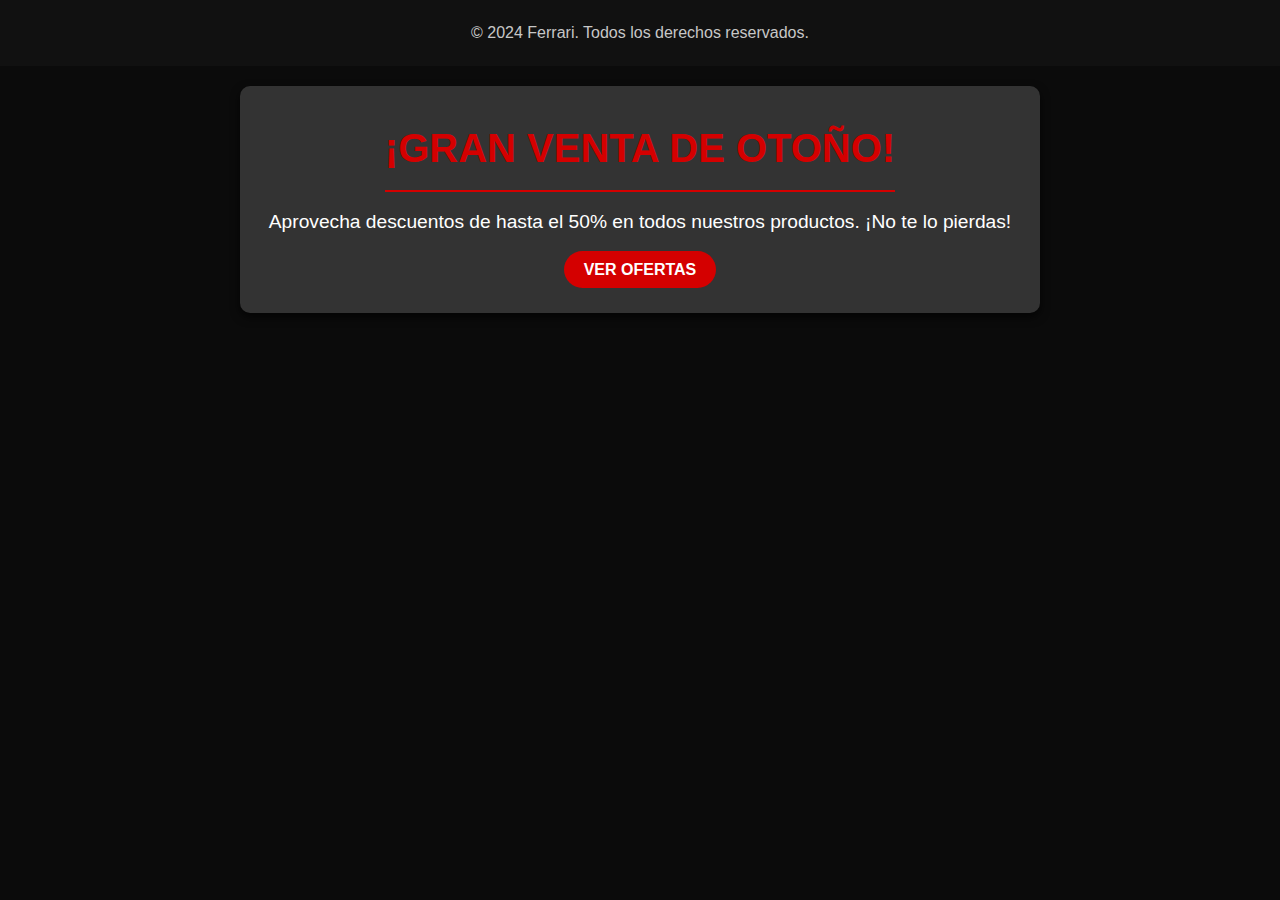
<file: anuncio.html>
<!DOCTYPE html>
<html lang="es">
<head>
    <meta charset="UTF-8">
    <meta name="viewport" content="width=device-width, initial-scale=1.0">
    <title>Ferrari - Velocidad y Exclusividad</title>
    <link rel="stylesheet" href="ferrari.css">
</head>
<body>
    <!-- Contenido existente de la página -->

    <footer>
        <p>&copy; 2024 Ferrari. Todos los derechos reservados.</p>
    </footer>

    <!-- Anuncio -->
    <section id="anuncio" class="anuncio-seccion">
        <div class="anuncio-contenido">
            <h2>¡Gran Venta de Otoño!</h2>
            <p>Aprovecha descuentos de hasta el 50% en todos nuestros productos. ¡No te lo pierdas!</p>
            <a href="ofertas.html" class="boton-anuncio">Ver Ofertas</a>
        </div>
    </section>

</body>
</html>
</file>
<file: ferrari.css>
* {
    margin: 0;
    padding: 0;
    box-sizing: border-box;
}

/* Cuerpo */
body {
    font-family: 'Montserrat', sans-serif;
    background-color: #0b0b0b; /* Fondo oscuro */
    color: #f5f5f5; /* Texto claro */
    line-height: 1.6;
    scroll-behavior: smooth;
}

/* Enlaces */
a {
    text-decoration: none;
    color: #d40000; /* Rojo Ferrari */
    transition: color 0.3s ease, transform 0.3s ease;
}

a:hover {
    color: #ff3333; /* Rojo más claro al pasar el mouse */
    transform: scale(1.05);
}

/* Encabezado */
header {
    background: linear-gradient(to right, #000, #444);
    padding: 20px 50px;
    display: flex;
    justify-content: space-between;
    align-items: center;
    position: fixed;
    width: 100%;
    top: 0;
    z-index: 1000;
    box-shadow: 0 4px 12px rgba(0, 0, 0, 0.5);
}

header .logo img {
    max-width: 120px; /* Aumentar tamaño del logo */
}

header h1 {
    font-size: 2.5em;
    color: #d40000; /* Rojo Ferrari */
    text-transform: uppercase;
    letter-spacing: 2px;
    text-shadow: 0px 2px 8px rgba(0, 0, 0, 0.5);
}

/* Header específico para historia */
.header-historia {
    padding: 10px 30px; /* Reducir el padding */
}

.header-historia h1 {
    font-size: 2em; /* Reducir el tamaño del texto */
    margin: 0; /* Eliminar márgenes */
}

/* Menú de Navegación */
nav {
    margin-top: 90px;
    background-color: #111; /* Fondo del menú */
    padding: 15px 0;
}

nav ul {
    list-style: none;
    display: flex;
    justify-content: center;
}

nav ul li {
    margin: 0 20px;
}

nav ul li a {
    color: #fff;
    font-size: 1.2em;
    font-weight: bold;
    text-transform: uppercase;
}

/* Sección General */
section {
    padding: 80px 20px;
    text-align: center;
}

/* Títulos de Sección */
section h2 {
    font-size: 2.5em;
    color: #d40000; /* Rojo Ferrari */
    text-transform: uppercase;
    margin-bottom: 20px;
    border-bottom: 2px solid #d40000; /* Subrayado */
    display: inline-block; /* Alineación */
    padding-bottom: 10px; /* Espacio debajo */
}

/* Sección "Sobre nosotros" */
#sobre-nosotros {
    background: url('imagenes/fondo_ferrari.jpg') no-repeat center center/cover;
    color: #fff;
    padding: 120px 20px;
}

#sobre-nosotros p {
    max-width: 800px;
    margin: 20px auto;
    font-size: 1.3em;
    color: #ddd;
}

#sobre-nosotros img {
    max-width: 100%;
    margin-top: 30px;
    border-radius: 15px;
    box-shadow: 0px 15px 30px rgba(0, 0, 0, 0.7);
    transition: transform 0.3s ease;
}

#sobre-nosotros img:hover {
    transform: scale(1.05);
}

/* Sección "Modelos" */
#modelos {
    background-color: #222;
    padding: 100px 20px;
}

#modelos h2 {
    color: #d40000;
    margin-bottom: 5px;
	width: 100% ;
    font-size: 5.5em;
    text-shadow: 0px 5px 15px rgba(255, 51, 0, 0.6);
}

.modelo {
    display: inline-block;
    width: calc(33.33% - 40px); /* Espaciado entre columnas */
    margin: 20px; /* Espacio entre los modelos */
    background-color: #333;
    border-radius: 15px;
    overflow: hidden;
    box-shadow: 0px 15px 30px rgba(0, 0, 0, 0.5);
    transition: transform 0.3s ease, box-shadow 0.3s ease;
}

.modelo img {
    max-width: 100%;
    display: block;
    border-bottom: 4px solid #d40000;
}

.modelo:hover {
    transform: translateY(-10px);
    box-shadow: 0px 20px 40px rgba(0, 0, 0, 0.8);
}

.modelo h3 {
    font-size: 1.5em;
    margin: 20px 0;
    color: #fff;
    font-weight: bold;
}

.modelo p {
    font-size: 1.2em;
    color: #ccc;
    padding: 0 20px;
}

/* Sección "Tecnología" */
#tecnologia {
    background-color: #111;
    padding: 100px 20px;
}

#tecnologia p {
    max-width: 800px;
    margin: 0 auto;
    font-size: 1.2em;
    line-height: 1.8;
    color: #ddd;
}

#tecnologia ul {
    list-style-type: none;
    padding: 0;
    margin: 20px 0;
}

#tecnologia ul li {
    background-color: #222;
    padding: 10px;
    margin-bottom: 10px;
    border-radius: 5px;
    color: #fff;
    font-size: 1.2em;
    text-align: left;
    transition: background-color 0.3s ease;
}

#tecnologia ul li:hover {
    background-color: #d40000;
}

/* Sección "Contacto" */
#contacto {
    background-color: #222;
    padding: 100px 20px;
}

#contacto h2 {
    color: #d40000;
    margin-bottom: 40px;
    font-size: 2.5em;
}

#contacto p {
    font-size: 1.2em;
    color: #ddd;
}

#contacto a {
    display: inline-block;
    background-color: #d40000;
    color: #fff;
    padding: 10px 20px;
    border-radius: 50px;
    font-weight: bold;
    text-transform: uppercase;
    margin-top: 20px;
    transition: background-color 0.3s ease;
}

#contacto a:hover {
    background-color: #ff3300;
}

/* Footer */
footer {
    background-color: #111;
    text-align: center;
    padding: 20px 0;
    color: #c7c7c7;
}

/* Animaciones */
@keyframes slideIn {
    from {
        opacity: 0;
        transform: translateY(50px);
    }
    to {
        opacity: 1;
        transform: translateY(0);
    }
}

section {
    animation: slideIn 1s ease-out;
}

/* Estilo del Formulario */
form {
    background-color: #222;
    padding: 20px;
    border-radius: 10px;
    box-shadow: 0 4px 10px rgba(0, 0, 0, 0.5);
    max-width: 500px;
    margin: 20px auto;
    color: #fff;
}

form div {
    margin-bottom: 15px;
}

form label {
    display: block;
    margin-bottom: 5px;
}

form input[type="text"],
form input[type="email"],
form input[type="tel"] {
    width: 100%;
    padding: 10px;
    border: 1px solid #d40000;
    border-radius: 5px;
    background-color: #333;
    color: #fff;
}

form input[type="submit"] {
    background-color: #d40000;
    color: #fff;
    padding: 10px 20px;
    border: none;
    border-radius: 5px;
    cursor: pointer;
    transition: background-color 0.3s ease;
}

form input[type="submit"]:hover {
    background-color: #ff3333;
}
/* Estilo del Formulario de Contacto */
#contacto {
    padding: 50px 20px;
    background-color: #222;
    color: #ddd;
}

#contacto h2 {
    color: #d40000;
    margin-bottom: 50px;
    font-size: 2.5em;
}

form {
    background-color: #333;
    padding: 20px;
    border-radius: 10px;
    max-width: 500px;
    margin: 0 auto;
}

form div {
    margin-bottom: 15px;
}

form label {
    display: block;
    margin-bottom: 5px;
}

form input[type="text"],
form input[type="email"],
form input[type="tel"],
form textarea {
    width: 100%;
    padding: 10px;
    border: 1px solid #d40000;
    border-radius: 5px;
    background-color: #444;
    color: #fff;
}

form input[type="submit"] {
    background-color: #d40000;
    color: #fff;
    padding: 10px 20px;
    border: none;
    border-radius: 5px;
    cursor: pointer;
    transition: background-color 0.3s ease;
}

form input[type="submit"]:hover {
    background-color: #ff3333;
}
/* Encabezado */
header {
    background: linear-gradient(to right, #000, #444);
    padding: 10px 20px; /* Reducir el padding */
    display: flex;
    justify-content: space-between;
    align-items: center;
    position: fixed;
    width: 100%;
    top: 0;
    z-index: 1000;
    box-shadow: 0 4px 12px rgba(0, 0, 0, 0.5);
}

header .logo img {
    max-width: 100px; /* Reducir el tamaño del logo */
}

header h1 {
    font-size: 1.8em; /* Reducir tamaño del texto */
    color: #d40000; /* Rojo Ferrari */
    text-transform: uppercase;
    letter-spacing: 1px; /* Reducir el espaciado */
    text-shadow: 0px 1px 4px rgba(0, 0, 0, 0.5);
}
/* Sección Modelo */
.modelo-seccion {
    padding: 40px 20px;
    background-color: #222;
    color: #fff;
    text-align: center;
}

.modelo-header {
    margin-bottom: 30px;
}

.modelo-imagen {
    max-width: 100%;
    border-radius: 15px;
    box-shadow: 0 4px 10px rgba(0, 0, 0, 0.7);
}

.descripcion {
    font-size: 1.2em;
    color: #ddd;
    margin-bottom: 40px;
}

/* Características y especificaciones */
.caracteristicas {
    display: flex;
    justify-content: space-around;
    flex-wrap: wrap;
}

.recuadro {
    background-color: #333;
    padding: 20px;
    border-radius: 10px;
    margin: 10px;
    width: 300px;
    box-shadow: 0 4px 10px rgba(0, 0, 0, 0.7);
    transition: transform 0.3s;
}

.recuadro:hover {
    transform: translateY(-5px);
}

.recuadro h3 {
    color: #d40000; /* Rojo Ferrari */
    margin-bottom: 15px;
}

.recuadro ul {
    list-style: none;
    padding: 0;
}

.recuadro li {
    font-size: 1em;
    color: #ddd;
    margin-bottom: 8px;
}
/* Sección Modelo */
.modelo-seccion {
    padding: 40px 20px;
    background-color: #222;
    color: #fff;
    text-align: center;
}

.modelo-header {
    margin-bottom: 30px;
}

.modelo-imagen {
    max-width: 100%;
    border-radius: 15px;
    box-shadow: 0 4px 10px rgba(0, 0, 0, 0.7);
}

.descripcion {
    font-size: 1.2em;
    color: #ddd;
    margin-bottom: 40px;
}

/* Características y especificaciones */
.caracteristicas {
    display: flex;
    justify-content: space-around;
    flex-wrap: wrap;
}

.recuadro {
    background-color: #333;
    padding: 20px;
    border-radius: 10px;
    margin: 10px;
    width: 300px;
    box-shadow: 0 4px 10px rgba(0, 0, 0, 0.7);
    transition: transform 0.3s;
}

.recuadro:hover {
    transform: translateY(-5px);
}

.recuadro h3 {
    color: #d40000; /* Rojo Ferrari */
    margin-bottom: 15px;
}

.recuadro ul {
    list-style: none;
    padding: 0;
}

.recuadro li {
    font-size: 1em;
    color: #ddd;
    margin-bottom: 8px;
}
/* Sección Modelo */
.modelo-seccion {
    padding: 40px 20px;
    background-color: #222;
    color: #fff;
    text-align: center;
}

.modelo-header {
    margin-bottom: 30px;
}

.modelo-imagen {
    max-width: 100%;
    border-radius: 15px;
    box-shadow: 0 4px 10px rgba(0, 0, 0, 0.7);
}

.descripcion {
    font-size: 1.2em;
    color: #ddd;
    margin-bottom: 40px;
}

/* Características y especificaciones */
.caracteristicas {
    display: flex;
    justify-content: space-around;
    flex-wrap: wrap;
}

.recuadro {
    background-color: #333;
    padding: 20px;
    border-radius: 10px;
    margin: 10px;
    width: 300px;
    box-shadow: 0 4px 10px rgba(0, 0, 0, 0.7);
    transition: transform 0.3s;
}

.recuadro:hover {
    transform: translateY(-5px);
}

.recuadro h3 {
    color: #d40000; /* Rojo Ferrari */
    margin-bottom: 15px;
}

.recuadro ul {
    list-style: none;
    padding: 0;
}

.recuadro li {
    font-size: 1em;
    color: #ddd;
    margin-bottom: 8px;
}
/* Estilos para el Anuncio */
.anuncio-seccion {
    background-color: #333; /* Fondo oscuro */
    color: #fff;
    padding: 30px 20px;
    text-align: center;
    margin: 20px 0;
    border-radius: 10px;
    box-shadow: 0 4px 10px rgba(0, 0, 0, 0.7);
    max-width: 800px; /* Ancho máximo para computadoras */
    margin-left: auto;
    margin-right: auto; /* Centrar en la pantalla */
}

.anuncio-contenido h2 {
    font-size: 2.5em;
    margin-bottom: 15px;
}

.anuncio-contenido p {
    font-size: 1.2em;
    margin-bottom: 20px;
}

.boton-anuncio {
    background-color: #d40000; /* Rojo */
    color: #fff;
    padding: 10px 20px;
    border-radius: 50px;
    font-weight: bold;
    text-transform: uppercase;
    transition: background-color 0.3s, color 0.3s;
}

.boton-anuncio:hover {
    background-color: #ff3333; /* Rojo más claro */
    color: #fff;
}

/* Responsive */
@media (max-width: 600px) {
    .anuncio-seccion {
        padding: 20px 10px; /* Menos padding en móviles */
    }

    .anuncio-contenido h2 {
        font-size: 2em; /* Ajustar tamaño del título */
    }

    .anuncio-contenido p {
        font-size: 1em; /* Ajustar tamaño del texto */
    }
}
* {
    margin: 0;
    padding: 0;
    box-sizing: border-box;
}

/* Cuerpo */
body {
    font-family: 'Montserrat', sans-serif;
    background-color: #0b0b0b;
    color: #f5f5f5;
    line-height: 1.6;
    scroll-behavior: smooth;
}

/* Enlaces */
a {
    text-decoration: none;
    color: #d40000;
    transition: color 0.3s ease, transform 0.3s ease;
}

a:hover {
    color: #ff3333;
    transform: scale(1.05);
}

/* Encabezado */
header {
    background: linear-gradient(to right, #000, #444);
    padding: 20px 50px;
    display: flex;
    justify-content: space-between;
    align-items: center;
    position: fixed;
    width: 100%;
    top: 0;
    z-index: 1000;
    box-shadow: 0 4px 12px rgba(0, 0, 0, 0.5);
}

header .logo img {
    max-width: 120px;
}

header h1 {
    font-size: 2.5em;
    color: #d40000;
    text-transform: uppercase;
    letter-spacing: 2px;
    text-shadow: 0px 2px 8px rgba(0, 0, 0, 0.5);
}

/* Menú de Navegación */
nav {
    margin-top: 90px;
    background-color: #111;
    padding: 15px 0;
}

nav ul {
    list-style: none;
    display: flex;
    justify-content: center;
}

nav ul li {
    margin: 0 20px;
}

nav ul li a {
    color: #fff;
    font-size: 1.2em;
    font-weight: bold;
    text-transform: uppercase;
}

/* Sección General */
section {
    padding: 80px 20px;
    text-align: center;
}

/* Sección "Modelos" */
#modelos {
    background-color: #222;
    padding: 100px 20px;
}

#modelos h2 {
    color: #d40000;
    margin-bottom: 5px;
    font-size: 5.5em;
    text-shadow: 0px 5px 15px rgba(255, 51, 0, 0.6);
}

.modelo {
    display: inline-block;
    width: calc(33.33% - 40px);
    margin: 20px;
    background-color: #333;
    border-radius: 15px;
    overflow: hidden;
    box-shadow: 0px 15px 30px rgba(0, 0, 0, 0.5);
    transition: transform 0.3s ease, box-shadow 0.3s ease;
}

.modelo img {
    max-width: 100%;
    display: block;
    border-bottom: 4px solid #d40000;
}

.modelo:hover {
    transform: translateY(-10px);
    box-shadow: 0px 20px 40px rgba(0, 0, 0, 0.8);
}

.modelo h3 {
    font-size: 1.5em;
    margin: 20px 0;
    color: #fff;
    font-weight: bold;
}

.modelo p {
    font-size: 1.2em;
    color: #ccc;
    padding: 0 20px;
}

/* Responsive */
@media (max-width: 1200px) {
    header h1 {
        font-size: 2em;
    }
    header .logo img {
        max-width: 100px;
    }

    nav ul {
        flex-direction: column;
    }

    nav ul li {
        margin: 10px 0;
    }

    #modelos .modelo {
        width: calc(50% - 40px);
    }
}

@media (max-width: 768px)
</file>
